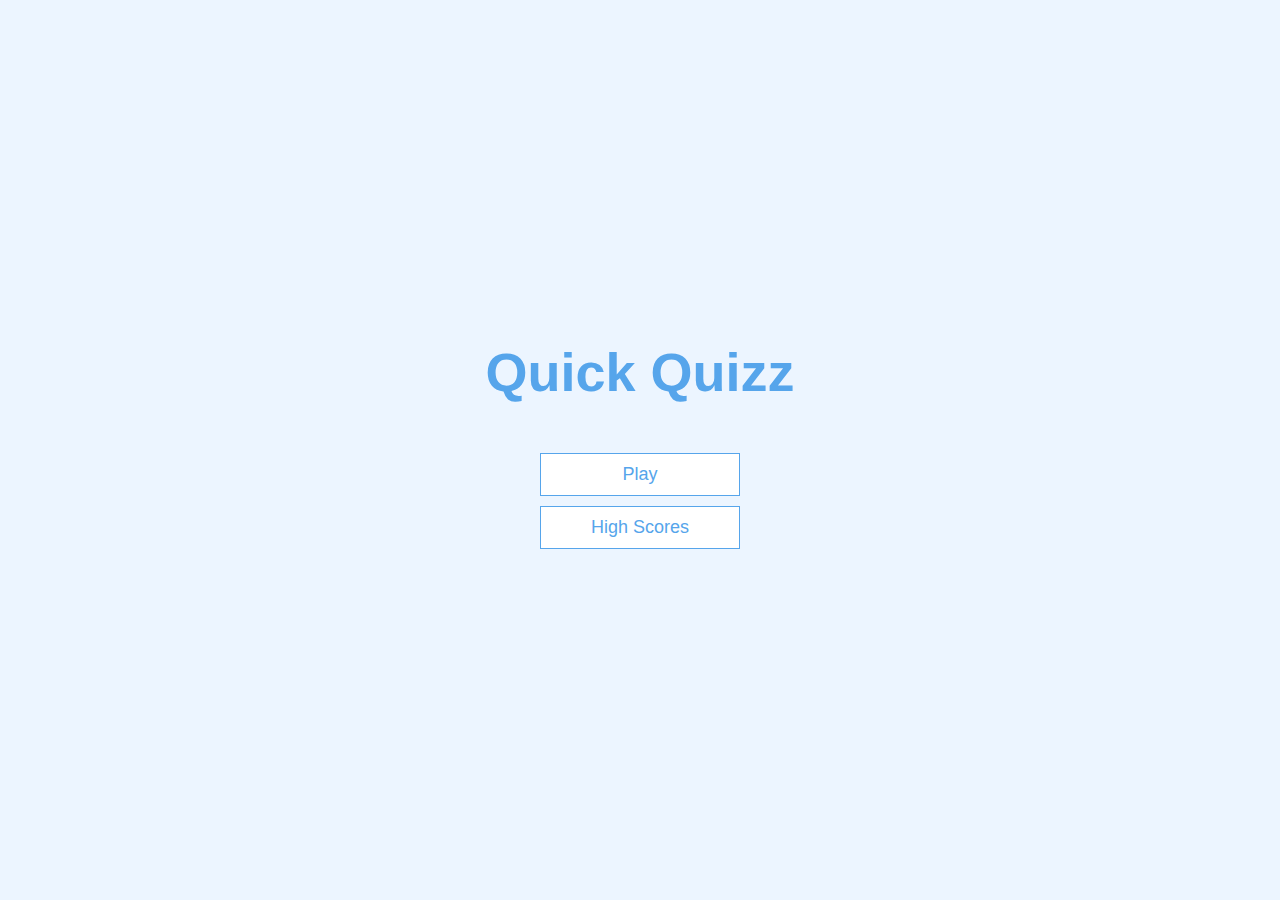
<file: index.html>
<!DOCTYPE html>
<html lang="en">
<head>
    <meta charset="UTF-8">
    <meta http-equiv="X-UA-Compatible" content="IE=edge">
    <meta name="viewport" content="width=device-width, initial-scale=1.0">
    <title>Quick Quizz</title>
    <link rel="stylesheet" href="app.css" />
</head>
<body>
    <div class="container">
        <div id="home" class="flex-center flex-column">
            <h1>Quick Quizz</h1>
            <a class="btn" href="game.html">Play</a>
            <a class="btn" href="highscores.html">High Scores</a>
        </div>
    </div>

</body>
</html>
</file>
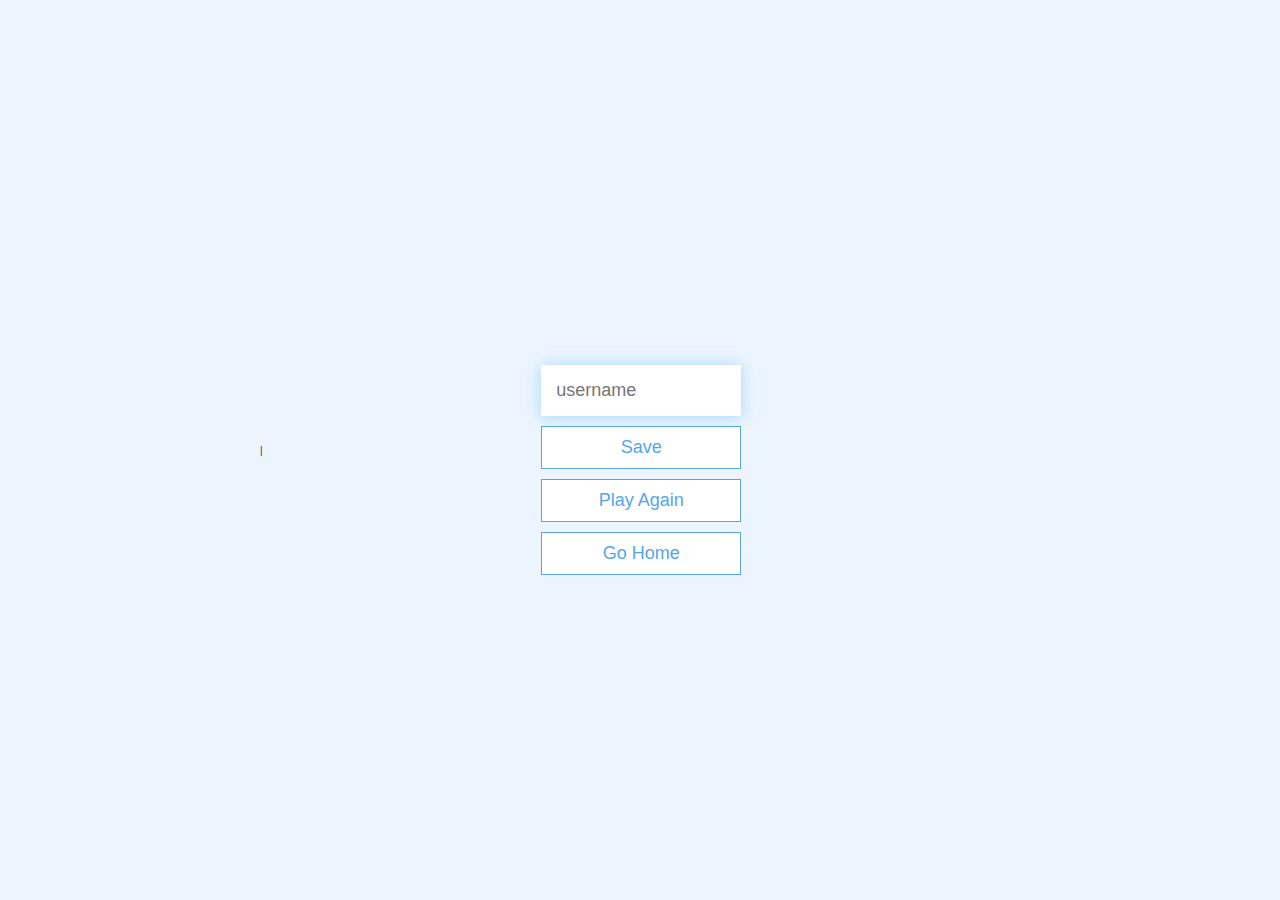
<file: end.html>
<!DOCTYPE html>
<html lang="en">
<head>
    <meta charset="UTF-8">
    <meta http-equiv="X-UA-Compatible" content="IE=edge">
    <meta name="viewport" content="width=device-width, initial-scale=1.0">
    <title>Congrats!</title>
    <link rel="stylesheet" href="app.css"/>
</head>
<body>
    <div class="container">
        |<div id="end" class="flex-center flex-column">
            <h1 id="finalScore">0</h1>
            <form>
                <input
                    type="text"
                    name="username"
                    id="username"
                    placeholder="username"
                />
                <button type="submit" class="btn" id="saveScoreBtn"
                onclick="saveHighScore(event)"
                disabled
                >
                Save
            </button>
            </form>
            <a class="btn" href="/game.html">Play Again</a>
            <a class="btn" href="/">Go Home</a>
        </div>
    </div>
    <script src="end.js"></script>
</body>
</html>
</file>
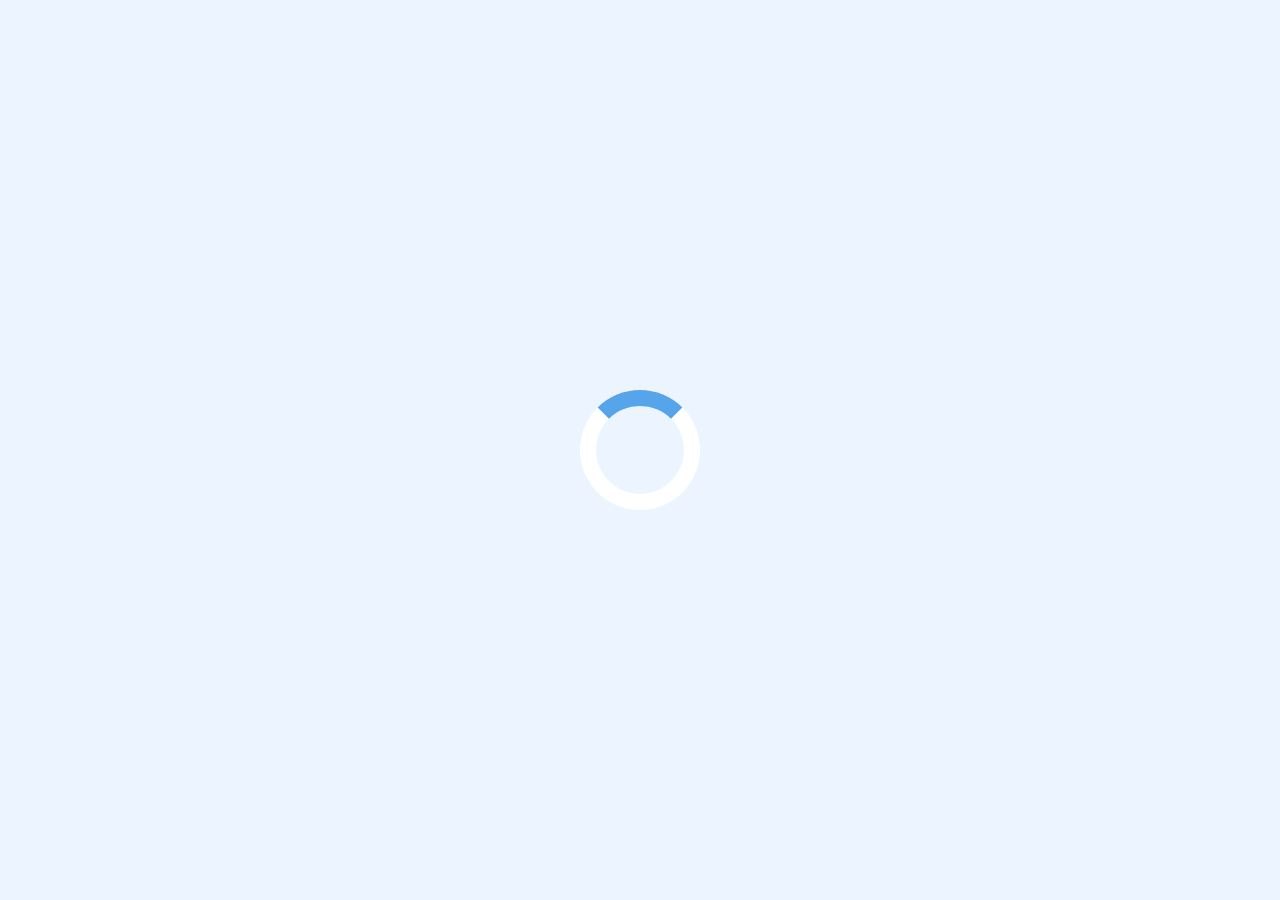
<file: game.html>
<!DOCTYPE html>
<html lang="en">
<head>
    <meta charset="UTF-8">
    <meta http-equiv="X-UA-Compatible" content="IE=edge">
    <meta name="viewport" content="width=device-width, initial-scale=1.0">
    <title>Quick Quizz - Play</title>
    <link rel="stylesheet" href="app.css"/>
    <link rel="stylesheet" href="game.css"/>
</head>
<body>
    <div class="container">
        <div id="loader"></div>
        <div id="game" class="justify-center flex-column hidden">
            <div id="hud">
                <div id="hud-item">
                    <p id="progressText" class="hud-prefix">
                        Question
                    </p>
                   <div id="progressBar">
                        <div id="progressBarFull"></div>
                   </div>
                </div>
                <div id="hud-item">
                    <p class="hud-prefix">
                        Score
                    </p>
                    <h1 class="hud-main-text" id="score">
                        0
                    </h1>
                </div>
            </div>
            <h2 id="question">What is the answer to this question?</h2>
            <div class="choice-container">
                <p class="choice-prefix">A</p>
                <p class="choice-text" data-number="1"></p>
            </div>
            <div class="choice-container">
                <p class="choice-prefix">B</p>
                <p class="choice-text" data-number="2"></p>
            </div>
            <div class="choice-container">
                <p class="choice-prefix">C</p>
                <p class="choice-text" data-number="3"></p>
            </div>
            <div class="choice-container">
                <p class="choice-prefix">D</p>
                <p class="choice-text" data-number="4"></p>
            </div>
        </div>
    </div>
    <script src="game.js"></script>
</body>
</html>
</file>
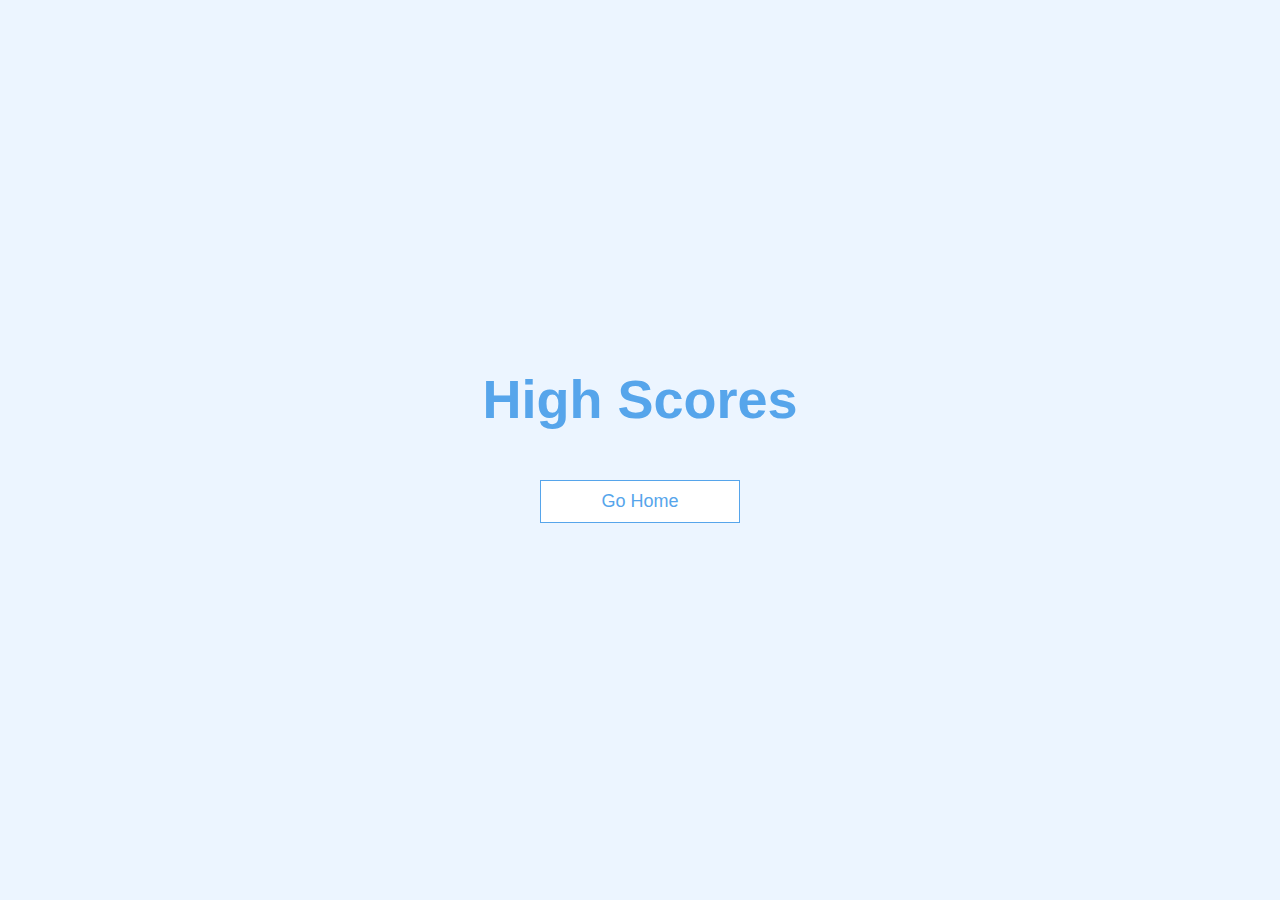
<file: highscores.html>
<!DOCTYPE html>
<html lang="en">
<head>
    <meta charset="UTF-8">
    <meta http-equiv="X-UA-Compatible" content="IE=edge">
    <meta name="viewport" content="width=device-width, initial-scale=1.0">
    <title>High Scores</title>
    <link rel="stylesheet" href="app.css"/>
    <link rel="stylesheet" href="highscores.js"/>
</head>
<body>
    <div class="container">
        <div id="highScores" class="flex-center flex-column">
            <h1 id="finalScore">High Scores</h1>
            <ul id="highScoresList"></ul>
            <a class="btn" href="/">Go Home</a>
        </div>
    </div>
    <script src="highscores.js"></script>
</body>
</html>
</file>
<file: app.css>
:root {
    background-color: #ecf5ff;
    font-size: 62.5%;
}

* {
    box-sizing: border-box;
    font-family: Arial, Helvetica, sans-serif;
    margin: 0;
    padding: 0;
    color: #333;
}

h1,
h2,
h3,
h4 {
    margin-bottom: 1rem;
}

h1 {
    font-size: 5.4rem;
    color: #56a5eb;
    margin-bottom: 5rem;
}

h1 > span {
    font-size: 2.4rem;
    font-weight: 500;
}

h2{
    font-size: 4.2rem;
    margin-bottom: 4rem;  
    font-weight: 700;
}

h3{
    font-size: 2.8rem;
    font-weight: 500;
}

/* Utilities */

.container {
    width: 100vw;
    height: 100vh;
    display: flex;
    justify-content: center;
    align-items: center;
    max-width: 80rem;
    margin: 0 auto;
    padding: 2rem;
}

.container > * {
    width: 100%;
}

.flex-column {
    display: flex;
    flex-direction: column;
}

.flex-center {
    justify-content: center;
    align-items: center;
}

.justify-center {
    justify-content: center;
}

.text-center {
    text-align: center;
}

.hidden {
    display: none;
}

/* Buttons */
.btn {
    font-size: 1.8rem;
    padding: 1rem 0;
    width: 20rem;
    text-align: center;
    border: 0.1rem solid #56a5eb;
    margin-bottom: 1rem;
    text-decoration: none;
    color: #56a5eb;
    background-color: white;
}

.btn:hover {
    cursor: pointer;
    box-shadow: 0 0.4rem 1.4rem 0 rgba(0, 185, 235, 0.5);
    transform: translateY(-0.1rem);
    transition: transform 150ms;
}

.btn[disabled]:hover {
    cursor: not-allowed;
    box-shadow: none;
    transform: none;
}

/* FORMS */ 
form {
    width: 100%;
    display: flex;
    flex-direction: column;
    align-items: center;
}

input {
    margin-bottom: 1rem;
    width: 20rem;
    padding: 1.5rem;
    font-size: 1.8rem;
    border: none;
    box-shadow: 0 0.1rem 1.4rem 0 rgba(86, 185, 235, 0.5);
}

input ::placeholder {
    color: #aaa;
}
</file>
<file: game.css>
.choice-container {
    display: flex;
    margin-bottom: 0.5rem;
    width: 100%;
    font-size: 1.8rem;
    border: 0.1rem solid rgb(86, 165, 235, 0.25);
    background-color: white;
}

.choice-container:hover{
    cursor: pointer;
    box-shadow: 0 0.4rem 1.4rem 0 rgba(0, 185, 235, 0.5);
    transform: translateY(-0.1rem);
    transition: transform 150ms;
}

.choice-prefix {
    padding: 1.5rem 2.5rem;
    background-color: #56a5eb;
    color: white;
}

.choice-text{
    padding: 1.5rem;
    width: 100%;
}

.correct {
    background-color: #28a745;
}

.incorrect {
    background-color: #dc3545;
}

/* HUD */

#hud {
    display: flex;
    justify-content: space-between;
}

.hud-prefix {
    text-align: center;
    font-size: 2rem;
}

.hud-main-text{
    text-align: center;
}

#progressBar {
    width: 20rem;
    height: 4rem;
    border: 0.3rem solid #56a5eb;
    margin-top: 1.5rem;
}

#progressBarFull {
    height: 3.4rem;
    background-color: #56a5eb;
    width: 0%;
}

/* LOADER */
#loader {
    border: 1.6rem solid white;
    border-radius: 50%;
    border-top: 1.6rem solid #56a5eb;
    width: 12rem;
    height: 12rem;
    animation: spin 2s linear infinite;
}

@keyframes spin {
    0% {
        transform: rotate(0deg);
    }
    100% {
        transform: rotate(360deg);
    }
}
</file>
